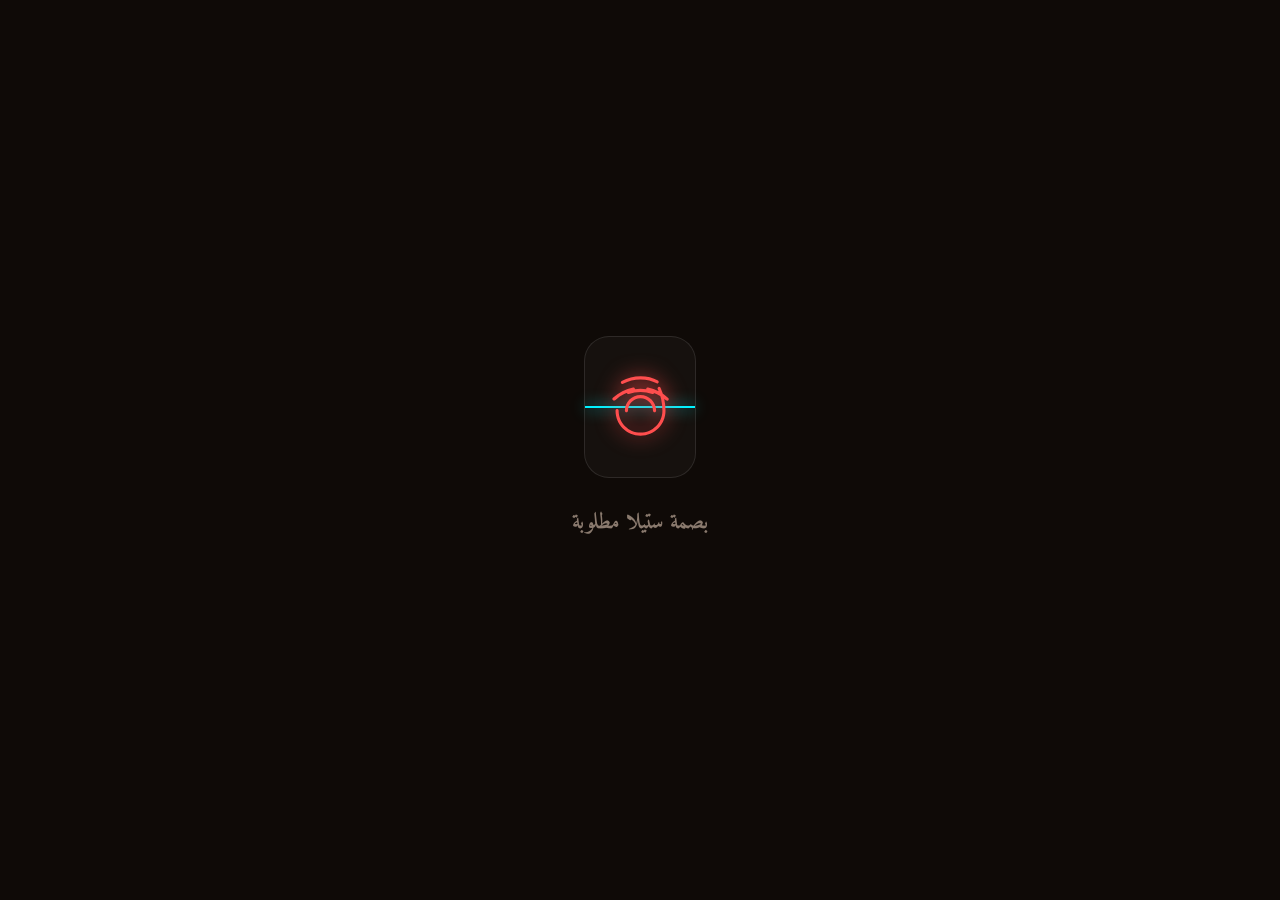
<file: index.htm>
<!DOCTYPE html>
<html lang="ar" dir="rtl">
<head>
    <meta charset="UTF-8">
    <meta name="viewport" content="width=device-width, initial-scale=1.0, maximum-scale=1.0, user-scalable=no">
    <title>إلى ستيلا ❤️</title>
    <link href="https://fonts.googleapis.com/css2?family=Amiri:wght@400;700&display=swap" rel="stylesheet">
    <style>
        body { margin: 0; padding: 0; height: 100vh; display: flex; justify-content: center; align-items: center; background: linear-gradient(rgba(0,0,0,0.6), rgba(0,0,0,0.6)), url('image.jpg') no-repeat center center fixed; background-size: cover; background-color: #000; overflow: hidden; color: white; font-family: 'Amiri', serif; }
        #heartsLayer { position: absolute; width: 100%; height: 100%; overflow: hidden; z-index: 1; pointer-events: none; }
        .bg-heart { position: absolute; bottom: -10%; color: rgba(255, 255, 255, 0.25); pointer-events: none; animation: floatUp var(--duration) linear infinite; }
        @keyframes floatUp { 0% { transform: translateY(0) rotate(0deg); opacity: 0; } 20% { opacity: 0.7; } 100% { transform: translateY(-120vh) rotate(360deg); opacity: 0; } }

        #welcomeScreen { position: fixed; inset: 0; background: #0f0a07; z-index: 9999; display: flex; flex-direction: column; justify-content: center; align-items: center; transition: opacity 1s ease; }
        #status-text { margin-top: 25px; font-size: 22px; color: #8a7a6e; font-weight: bold; }
        #fingerprintContainer { position: relative; width: 110px; height: 140px; cursor: pointer; border: 1px solid rgba(255, 255, 255, 0.1); border-radius: 25px; display: flex; justify-content: center; align-items: center; background: rgba(255,255,255,0.03); }
        #fp-svg { width: 75px; fill: #ff4e4e; filter: drop-shadow(0 0 10px #ff4e4e); transition: all 0.6s ease; }
        .scanner-line { position: absolute; width: 100%; height: 2px; background: #00f2ff; box-shadow: 0 0 15px #00f2ff; animation: scan 2s linear infinite; }
        @keyframes scan { 0%, 100% { top: 15%; } 50% { top: 85%; } }

        /* تعديل الـ z-index والـ display لتفادي تداخل النوافذ */
        .overlay { position: absolute; z-index: 10; width: 90%; max-width: 360px; min-height: 220px; padding: 25px; border-radius: 35px; display: none; opacity: 0; flex-direction: column; justify-content: center; align-items: center; transition: opacity 0.8s ease; box-sizing: border-box; }
        .glass-box { background: rgba(255, 255, 255, 0.08); backdrop-filter: blur(20px); -webkit-backdrop-filter: blur(20px); border: 1px solid rgba(255, 255, 255, 0.1); }
        .poem { font-size: 26px; text-align: center; line-height: 1.8; font-weight: bold; }

        #questionArea { z-index: 20; }
        .btn-container { display: flex; justify-content: center; gap: 20px; margin-top: 20px; width: 100%; position: relative; }
        button { padding: 12px 35px; font-size: 19px; border-radius: 50px; cursor: pointer; border: none; font-family: 'Amiri'; font-weight: bold; }
        #yesBtn { background: white; color: black; z-index: 22; }
        #noBtn { background: #ff4e9b; color: white; transition: transform 0.2s ease; z-index: 25; position: relative; }

        #finalOverlay { z-index: 30; }
        #finalMessage { font-size: 21px; line-height: 1.8; white-space: pre-line; text-align: center; }
        #messageBox { width: 100%; display: none; margin-top: 20px; animation: fadeInUp 1s ease forwards; text-align: center; }
        textarea { width: 100%; height: 90px; border-radius: 15px; padding: 12px; border: 1px solid rgba(255,255,255,0.2); background: rgba(255,255,255,0.1); color: white; font-family: 'Amiri'; font-size: 17px; resize: none; margin-bottom: 10px; outline: none; box-sizing: border-box; }
        #sendBtn { background: #4eff9b; color: #000; width: 100%; padding: 12px; font-size: 18px; border-radius: 15px; cursor: pointer; font-family: 'Amiri'; font-weight: bold; }

        #riyadhResponse { display: none; margin-top: 20px; padding: 20px; border-radius: 20px; background: rgba(78, 255, 155, 0.1); border: 1px solid #4eff9b; animation: fadeInUp 1s ease; width: 100%; box-sizing: border-box; }
        #riyadhText { font-size: 19px; line-height: 1.7; color: white; white-space: pre-line; text-align: center; }

        @keyframes fadeInUp { from { opacity: 0; transform: translateY(20px); } to { opacity: 1; transform: translateY(0); } }
    </style>
</head>
<body>
    <div id="heartsLayer"></div>

    <div id="welcomeScreen">
        <div id="fingerprintContainer">
            <div class="scanner-line"></div>
            <svg id="fp-svg" viewBox="0 0 24 24"><path d="M17.81 4.47c-.08 0-.16-.02-.23-.06C15.66 3.42 14 3 12.01 3c-1.98 0-3.86.47-5.57 1.41-.24.13-.54.04-.67-.2-.13-.24-.04-.55.2-.68C7.82 2.52 9.86 2 12.01 2c2.13 0 3.99.47 5.57 1.39.24.14.32.45.19.69-.1.17-.28.27-.47.27-.14 0-.27-.04-.39-.11zM3.51 9.77c-.14 0-.28-.06-.38-.17-.19-.21-.17-.53.04-.72C5.02 7.22 7.27 6.13 9.61 5.61c.27-.06.54.11.6.38.06.27-.11.54-.38.6-2.09.46-4.1 1.44-5.81 2.98-.14.12-.31.18-.51.18zm17.02 0c-.2 0-.37-.06-.51-.18-1.71-1.54-3.72-2.52-5.81-2.98-.27-.06-.44-.33-.38-.6.06-.27.33-.44.6-.38 2.34.52 4.59 1.61 6.44 3.29.21.19.23.51.04.72-.1.11-.24.17-.38.17zM12.01 7c-1.28 0-2.55.22-3.77.67-.25.09-.53-.04-.62-.29-.09-.25.04-.53.29-.62 1.37-.51 2.82-.76 4.1-.76 1.28 0 2.73.25 4.1.76.25.09.38.37.29.62-.09.25-.37.38-.62.29-1.22-.45-2.49-.67-3.77-.67zm0 14c-4.41 0-8-3.59-8-8 0-.28.22-.5.5-.5s.5.22.5.5c0 3.86 3.14 7 7 7s7-3.14 7-7c0-2.5-.54-4.82-1.51-6.91-.12-.25-.01-.55.24-.67.25-.12.55-.01.67.24C19.45 8.04 20.01 10.45 20.01 13c0 4.41-3.59 8-8 8zm-5.01-8c0-2.76 2.24-5 5-5s5 2.24 5 5c0 .28-.22.5-.5.5s-.5-.22-.5-.5c0-2.21-1.79-4-4-4s-4 1.79-4 4c0 .28-.22.5-.5.5s-.5-.22-.5-.5z"/></svg>
        </div>
        <p id="status-text">بصمة ستيلا مطلوبة</p>
    </div>

    <audio id="mySong" loop><source src="https://files.catbox.moe/n5ghkh.mp3" type="audio/mpeg"></audio>

    <div class="overlay glass-box" id="poemOverlay"><div class="poem" id="poemText"></div></div>

    <div id="questionArea" class="overlay glass-box">
        <h2 style="color:white; margin-bottom:20px;">ستيلا تحبيني؟</h2>
        <div class="btn-container">
            <button id="yesBtn">أكييييد</button>
            <button id="noBtn">لا</button>
        </div>
    </div>

    <div class="overlay glass-box" id="finalOverlay">
        <div id="finalMessage"></div>
        <div id="messageBox">
            <form action="https://formspree.io/f/xvzbkdld" method="POST" id="stellaForm">
                <textarea name="message" placeholder="اكتبي لي رسالة..." required></textarea>
                <button type="submit" id="sendBtn">إرسال ❤️</button>
            </form>
        </div>
        <p id="responseMsg" style="display:none; color: #4eff9b; font-size: 20px; font-weight: bold; margin-top: 15px;">تم إرسال الرسالة بنجاح ✨</p>

        <div id="riyadhResponse">
            <h3 style="color: #4eff9b; margin: 0 0 10px 0; font-size: 18px;">رسالة من رياض..</h3>
            <div id="riyadhText"></div>
        </div>
    </div>

    <script>
        const song = document.getElementById('mySong');

        // كود البصمة والتحقق
        document.getElementById('fingerprintContainer').onclick = function() {
            const status = document.getElementById('status-text');
            const fp = document.getElementById('fp-svg');
            status.innerText = "جاري التحقق...";
            fp.style.fill = "#00f2ff";
            setTimeout(() => {
                status.innerText = "مرحباً ستيلا...";
                fp.style.fill = "#4eff9b";
                song.play().catch(e => console.log("Audio play blocked"));
                setTimeout(() => {
                    document.getElementById('welcomeScreen').style.opacity = '0';
                    setTimeout(() => {
                        document.getElementById('welcomeScreen').style.display = 'none';
                        const po = document.getElementById('poemOverlay'); 
                        po.style.display = 'flex';
                        setTimeout(() => po.style.opacity = '1', 50);
                        
                        typeEffect(document.getElementById('poemText'), "وَلَعَلّنَا مَن بَعدِ بُعدٍ نَلتَقِي\nوَيَطيَبُ قَلبي عِندَمَا أَلْقَاكِ\nفَمَا رأَيتُ أَعَزّمَنكِ فيِ قَلبي\nوَمَا رَغبتُ فيِ أَحَدٍ سِواَكِ", 80, () => {
                            setTimeout(() => {
                                po.style.opacity = '0';
                                setTimeout(() => {
                                    po.style.display = 'none';
                                    const qa = document.getElementById('questionArea'); 
                                    qa.style.display = 'flex';
                                    setTimeout(() => qa.style.opacity = '1', 50);
                                }, 800);
                            }, 4000);
                        });
                    }, 1000);
                }, 1500);
            }, 1500);
        };

        // حركة هروب زر "لا" عند الاقتراب أو اللمس المباشر لمنع الضغط عليه
        const noBtn = document.getElementById('noBtn');
        function moveNoButton() {
            const x = Math.random() * 160 - 80; // تحرك عشوائي أفقي
            const y = Math.random() * 160 - 80; // تحرك عشوائي عمودي
            noBtn.style.transform = `translate(${x}px, ${y}px)`;
        }
        noBtn.onmouseover = moveNoButton;
        noBtn.ontouchstart = function(e) { e.preventDefault(); moveNoButton(); };
        noBtn.onclick = function(e) { e.preventDefault(); moveNoButton(); };

        // عند الضغط على أكييييد
        document.getElementById('yesBtn').onclick = function() {
            document.getElementById('questionArea').style.opacity = '0';
            setTimeout(() => {
                document.getElementById('questionArea').style.display = 'none';
                const fo = document.getElementById('finalOverlay'); 
                fo.style.display = 'flex';
                setTimeout(() => fo.style.opacity = '1', 50);
                
                // إضافة نص ترحيبي بسيط بدلاً من الفراغ التام لتهيئة ظهور الصندوق
                typeEffect(document.getElementById('finalMessage'), "ليش سويتي كذا؟", 60, () => {
                    setTimeout(() => {
                        document.getElementById('messageBox').style.display = 'block';
                    }, 1000);
                });
            }, 800);
        };

        // إرسال النموذج وإظهار رد رياض
        const form = document.getElementById('stellaForm');
        form.onsubmit = async (e) => {
            e.preventDefault();
            document.getElementById('sendBtn').disabled = true;
            document.getElementById('sendBtn').innerText = "جاري الإرسال...";
            const data = new FormData(form);
            
            try {
                const response = await fetch(form.action, {
                    method: 'POST',
                    body: data,
                    headers: { 'Accept': 'application/json' }
                });

                if (response.ok) {
                    document.getElementById('messageBox').style.display = 'none';
                    document.getElementById('responseMsg').style.display = 'block';

                    setTimeout(() => {
                        document.getElementById('riyadhResponse').style.display = 'block';
                        const riyadhMessage = "همممممم مدري وش صار لي بعد ماشفت الرساله ذي ستيلا ليش كذا تأثيرك فيني قوي؟ ااا مادري المهم كنت افكر اتطمن عليك و اسوي حساب ثاني اكلمك منه بس كل الحسابات الي اسويها مايظهر لي حسابك المهم انا صراحه ندمان كثير كثير اني ضيعتك حتى خليت روز تجي تكلمك بالله مين يسوي كذا؟ المهم صفيت حسابي من البنات انا ابي اكون معك بس مابي نتكلم كثير بس ابي اظمن انك معي احس بفراغ كثير يا ستيلا.\n احبك احبك كثير ماقدر احب غيرك ابدا ";
                        typeEffect(document.getElementById('riyadhText'), riyadhMessage, 60);
                    }, 2000);
                }
            } catch (error) {
                document.getElementById('sendBtn').innerText = "حدث خطأ، حاول مجدداً";
                document.getElementById('sendBtn').disabled = false;
            }
        };

        // أنيميشن القلوب الخلفية
        setInterval(() => {
            const h = document.createElement('div'); h.className = 'bg-heart'; h.innerHTML = '❤';
            h.style.left = Math.random() * 100 + 'vw';
            const size = Math.random() * 30 + 40; h.style.fontSize = size + 'px';
            const dur = Math.random() * 5 + 7; h.style.setProperty('--duration', dur + 's');
            document.getElementById('heartsLayer').appendChild(h); setTimeout(() => h.remove(), dur * 1000);
        }, 300);

        function typeEffect(element, text, speed, callback) {
            // BOLT OPTIMIZATION: Use Array.from() for Unicode safety (handles surrogate pairs like emojis)
            // and appendChild with text nodes to avoid O(N^2) innerHTML re-parsing performance bottleneck.
            const characters = Array.from(text);
            let i = 0;
            element.textContent = "";
            function typing() {
                if (i < characters.length) {
                    const char = characters[i];
                    if (char === '\n') {
                        element.appendChild(document.createElement('br'));
                    } else {
                        element.appendChild(document.createTextNode(char));
                    }
                    i++;
                    setTimeout(typing, speed);
                } else if (callback) {
                    callback();
                }
            }
            typing();
        }
    </script>
</body>
</html>
</file>
